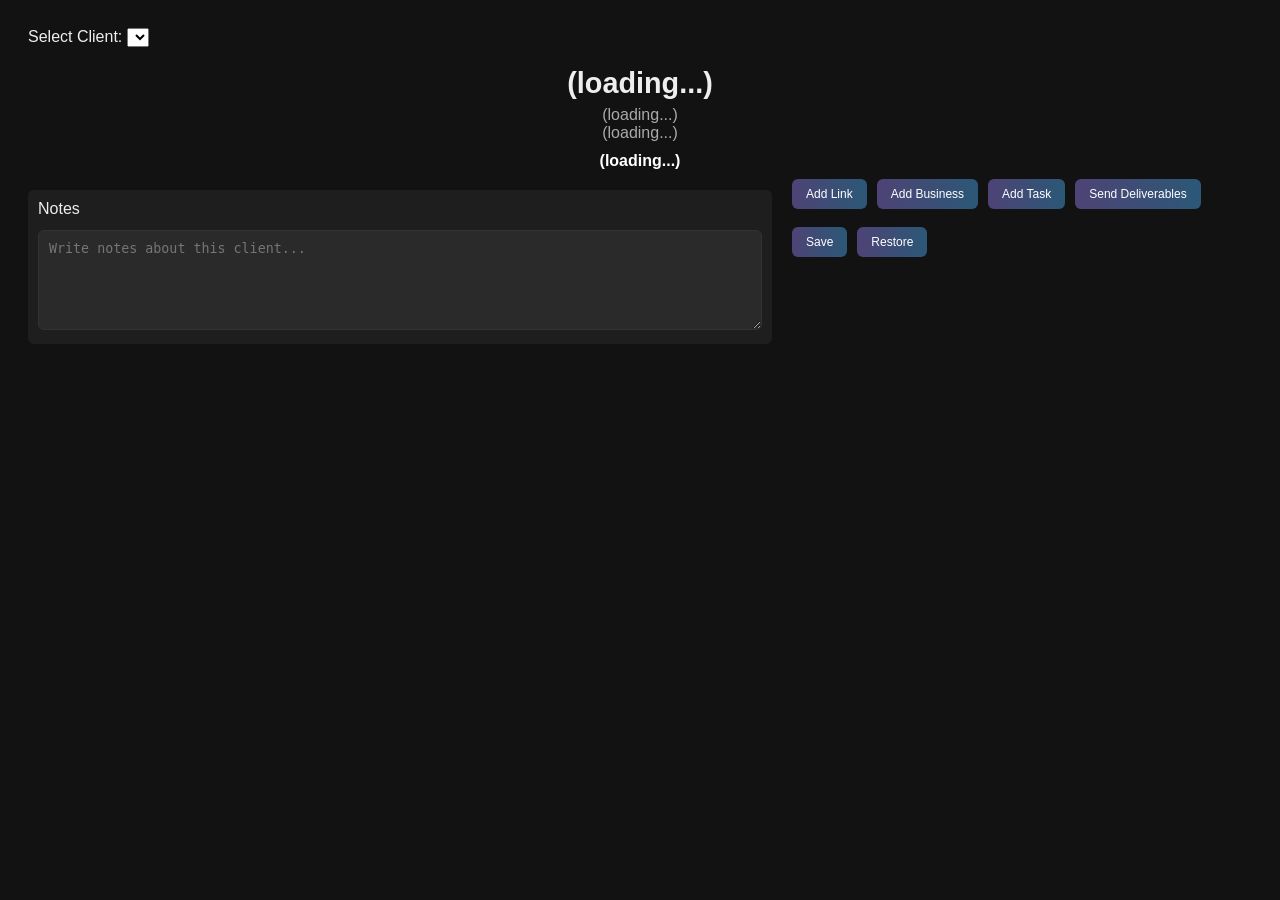
<file: HTML.html>
<!DOCTYPE html>
<html lang="en">

<!-- Head Section: sets metadata, styling, and page title -->
<head>
<meta charset="UTF-8"/>
<meta name="viewport" content="width=device-width, initial-scale=1.0"/>
<title id="pageTitle">Clients</title>

<!-- Styles: dark mode layout, form elements, buttons, layout blocks -->
<style>
body {
background-color: #121212;
color: #eee;
font-family: sans-serif;
padding: 20px; }

#titleInput {
background: transparent;
color: #fff;
font-size: 1.8em;
border: none;
border-bottom: 1px solid #444;
width: 100%;
margin-bottom: 0px;
text-align: center; }

input[type="text"] {
background: #1e1e1e;
border: 1px solid #444;
color: #eee;
padding: 8px;
margin-right: 10px;
border-radius: 4px;
flex: unset;
width: 150px;
box-sizing: border-box; }

#labelInput { flex: unset; width: 195px; }
#urlInput { flex: unset; width: 195px; }
#todoInput { flex: unset; width: 400px; }
#businessInput { flex: unset; width: 400px; }

.delete-btn {
padding: 3px 7px;
font-size: 12px;
background: #121212;
color: white;
border: none;
border-radius: 4px;
cursor: pointer;
opacity: 0.85;
transition: opacity 0.2s;}

.task-delete-btn {
background: #121212;
color: white;
padding: 2px 6px;
font-size: 12px;
border-radius: 6px;
margin-left: 10px;
cursor: pointer;}

button {
padding: 8px 14px;
background: linear-gradient(to right, #4e4376, #2b5876);
color: white;
border: none;
border-radius: 6px;
cursor: pointer;
font-size: 12px;
margin: 4px 0; }

a.button {
display: inline-block;
background: #1e1e1e;
color: white;
font-size: 13px;
text-decoration: none;
text-align: center;
padding: 8px 14px;
border-radius: 6px;
width: 180px;
box-sizing: border-box;
overflow: hidden;
text-overflow: ellipsis;
white-space: nowrap;
position: relative;
z-index: 1; }

a.button:hover { background: #1e1e1e; }

.link-buttons {
position: absolute;
top: -25px;
left: 50%;
transform: translateX(-50%);
display: none;
gap: 0px;
justify-content: center;
z-index: 2; }

.link-entry:hover .link-buttons { display: flex; }

.link-row { display: flex; align-items: flex-start; }
.link-list {
display: flex;
flex-wrap: wrap;
gap: 10px;
margin-bottom: 30px; }

.link-entry {
position: relative;
display: inline-block;
margin-bottom: 12px; }

.business-list {
display: flex;
flex-wrap: wrap;
gap: 10px;
margin-top: 10px; }

.business-entry {
display: flex;
flex-direction: column;
align-items: stretch;
background: #1e1e1e;
padding: 10px;
border-radius: 6px;
min-width: 140px;
width: fit-content; }

.business-entry span {
color: white;
font-weight: bold; }

.business-note {
background: #2a2a2a;
color: white;
border: 1px solid #2a2a2a;
border-radius: 4px;
padding: 6px;
font-size: 12px;
height: 200px;
width: 100%;
box-sizing: border-box;
resize: vertical;
Min-height: 200px;
min-width: 200px; }

textarea {
background: #2a2a2a;
color: #eee;
border: 1px solid #333;
border-radius: 6px;
padding: 10px;
margin-top: 6px;
height: 100px;
width: 100%;
box-sizing: border-box;
resize: vertical;
Min-height: 100px;
min-width: 100%; }

.notes-container {
background: #1e1e1e;
padding: 10px;
border-radius: 6px;
margin-top: 10px;
width: 100%; }
</style>
</head>




<!-- Main page layout and interactive logic -->
<body>


<div id="client-controls" style="margin-bottom: 20px;">
  <label for="client-select">Select Client:</label>
  <select id="client-select"></select>
</div>
<div id="clientTitle" style="text-align: center; font-size: 1.8em; font-weight: bold; margin-top: 10px;">
  (loading...)
</div>
<div id="contactContainer" style="text-align: center; margin-top: 6px;">
  <div id="phone" style="color: #aaa;">(loading...)</div>
  <div id="email" style="color: #aaa;">(loading...)</div>
</div>
<div id="addressContainer" style="margin-top: 10px; text-align: center;">
  <div id="address" style="font-weight: bold; color: #fff; margin-top: 4px;">(loading...)</div>
</div>


<!-- Main flex container: left = notes + business, right = inputs + todos -->
<div style="display: flex; gap: 40px; align-items: flex-start; margin-bottom: 20px;">

<!-- Left column: Business list + Notes + Links -->
<div style="flex: auto;">
<div class="business-list" id="businessList"></div>
<div class="notes-container">
<label for="notes" style="display:block; margin-bottom:6px;">Notes</label>
<textarea id="notes" placeholder="Write notes about this client..."></textarea>
</div>
<div class="link-list" id="linkList" style="margin-top: 20px;"></div>
</div>

<!-- Right column: Add buttons + input groups + todo list -->
<div style="width: 460px; display: flex; flex-direction: column; gap: 10px;">

<!-- Button row: toggles for each input section + backup controls -->
<div class="link-row" style="gap:10px; flex-wrap: wrap; margin-top: 5px;">
<button onclick="toggleInput('link')">Add Link</button>
<button onclick="toggleInput('business')">Add Business</button>
<button onclick="toggleInput('task')">Add Task</button>
<button id="send-deliverables">Send Deliverables</button>
<button onclick="saveToSheets()">Save</button>
<input type="file" id="backupFile" accept=".json" style="display:none" onchange="loadBackup(event)"/>
<button onclick="document.getElementById('backupFile').click()">Restore</button>
</div>

<!-- Input Groups (hidden until toggled) -->
<div id="linkInputGroup" class="input-group" style="display:none;">
<input type="text" id="labelInput" placeholder="Link Label (e.g. Dropbox)" onkeydown="handleEnter(event, 'addLink')"/>
<input type="text" id="urlInput" placeholder="https://example.com" onkeydown="handleEnter(event, 'addLink')"/>
<button onclick="addLink()">Add</button>
</div>

<div id="businessInputGroup" class="input-group" style="display:none;">
<input type="text" id="businessInput" placeholder="Add a business..." onkeydown="handleEnter(event, 'addBusiness')"/>
<button onclick="addBusiness()">Add</button>
</div>

<div id="taskInputGroup" class="input-group" style="display:none;">
<input type="text" id="todoInput" placeholder="Add a task..." onkeydown="handleEnter(event, 'addTodo')"/>
<button onclick="addTodo()">Add</button>
</div>

<!-- Todo list section -->
<div id="todoContainer">
<ul id="todoList" style="list-style:none; padding-left:0; width:460px;"></ul>
</div>

</div>
</div>

<!-- Extra spacing container to balance bottom layout -->
<div style="display:flex; gap:40px; align-items:flex-start; margin-bottom:40px;">
<div style="flex:2;"></div>
<div style="flex:1;">
<div id="todoContainer">
<ul id="todoList" style="list-style:none; padding-left:0;"></ul>
</div>
</div>
</div>

<!-- Scripts are below this line (will annotate separately if needed) -->
<script>
const webAppURL = "https://script.google.com/macros/s/AKfycbyxUXJourLcFgUPMyBfSNfG70RGsKogz_YV3GRfx6d_u2rLsBvAWYPxCSkNqx91HbIV/exec";

let isInitialLoad = true;

let clients = []; // Store all client data
let activeClientId = null;

const titleKey     = (id) => `${id}_title`;
const notesKey     = (id) => `${id}_notes`;
const linksKey     = (id) => `${id}_links`;
const prefsKey     = (id) => `${id}_prefs`; // optional
const todosKey     = (id) => `${id}_todos`;
const addressKey   = (id) => `${id}_address`;
const emailKey     = (id) => `${id}_email`;
const phoneKey     = (id) => `${id}_phone`;
const bizKey       = (id) => `${id}_businesses`;


function saveToSheets(force = false) {
  console.log("🟡 saveToSheets() triggered", { isInitialLoad, force });
  if (isInitialLoad && !force) return;

  const payload = {
    clientId: activeClientId,
    notes: notes.value,
    links: links,
    todos: todos,
    businesses: businesses
  };

  fetch(webAppURL, {
    method: "POST",
    body: JSON.stringify(payload),
    headers: { "Content-Type": "application/json" }
  })
  .then(res => res.text())
  .then(result => {
    console.log("✅ Saved to Google Sheets:", result);
  })
  .catch(err => {
    console.error("❌ Save failed:", err);
  });
}


function loadFromGoogleSheets() {
  fetch(`${webAppURL}?clientId=${activeClientId}`)
    .then(response => response.json())
    .then(data => {
      console.log("📦 Data from Google Sheets:", data);
      
      if (data.title) {
  clientTitle.textContent = data.title;
  localStorage.setItem(titleKey, data.title);
  pageTitle.textContent = data.title;
}

if (data.phone) {
  document.getElementById("phone").textContent = data.phone;
  localStorage.setItem(`${activeClientId}_phone`, data.phone);
}

if (data.email) {
  document.getElementById("email").textContent = data.email;
  localStorage.setItem(`${activeClientId}_email`, data.email);
}

console.log("📧 Email element:", document.getElementById("email"));
console.log("📞 Phone element:", document.getElementById("phone"));
console.log("📧 Email in data:", data.email);
console.log("📞 Phone in data:", data.phone);

      if (data.notes) {
        notes.value = data.notes;
        localStorage.setItem(notesKey, data.notes);
      }

      if (data.address) {
        document.getElementById("address").textContent = data.address;
        localStorage.setItem(addressKey, data.address);
      }

      if (Array.isArray(data.links)) {
        localStorage.setItem(linksKey, JSON.stringify(data.links));
        links = data.links;
        redrawLinks();
      }

      if (Array.isArray(data.todos)) {
        localStorage.setItem(todosKey, JSON.stringify(data.todos));
        todos = data.todos;
        redrawTodos();
      }

      if (Array.isArray(data.businesses)) {
        localStorage.setItem(bizKey, JSON.stringify(data.businesses));
        businesses = data.businesses;
        redrawBusinesses();
      }

isInitialLoad = false;

    })
    .catch(err => console.error("❌ Failed to load from Google Sheets:", err));
}

// Initialize title field
const clientTitle = document.getElementById("clientTitle");
const pageTitle = document.getElementById("pageTitle");
const savedTitle = localStorage.getItem(titleKey);
clientTitle.textContent = savedTitle || "(loading...)";
pageTitle.textContent = savedTitle || "Clients";

// Initialize notes field
const notes = document.getElementById("notes");
notes.value = localStorage.getItem(notesKey) || "";
notes.addEventListener("input", () => {
localStorage.setItem(notesKey, notes.value);
if (!isInitialLoad) saveToSheets();
});

// Load and display saved links
const linkList = document.getElementById("linkList");
let links = JSON.parse(localStorage.getItem(linksKey) || "[]");
links.forEach((link, index) => addLinkElement(link, index));

// Add a new link
function addLink() {
const label = document.getElementById("labelInput").value.trim();
const url = document.getElementById("urlInput").value.trim();
if (!label || !url) return;
const newLink = { label, url };
links.push(newLink);
localStorage.setItem(linksKey, JSON.stringify(links));
if (!isInitialLoad) saveToSheets();
addLinkElement(newLink, links.length - 1);
document.getElementById("labelInput").value = "";
document.getElementById("urlInput").value = "";
}

// Display a link element with edit/delete
function addLinkElement(link, index) {
const wrapper = document.createElement("div");
wrapper.className = "link-entry";
const a = document.createElement("a");
a.href = link.url;
a.target = "_blank";
a.textContent = link.label;
a.className = "button";
const del = document.createElement("button");
del.textContent = "✕";
del.className = "delete-btn";
del.onclick = () => {
if (confirm("Are you sure you want to delete this link?")) {
links.splice(index, 1);
localStorage.setItem(linksKey, JSON.stringify(links));
if (!isInitialLoad) saveToSheets();
wrapper.remove();
redrawLinks();
}};
const edit = document.createElement("button");
edit.textContent = "✎";
edit.className = "delete-btn";
edit.onclick = () => {
const newLabel = prompt("Edit label:", link.label);
const newUrl = prompt("Edit URL:", link.url);
if (newLabel && newUrl) {
links[index].label = newLabel;
links[index].url = newUrl;
localStorage.setItem(linksKey, JSON.stringify(links));
if (!isInitialLoad) saveToSheets();
redrawLinks();
}};
wrapper.style.display = "flex";
wrapper.style.flexDirection = "column";
wrapper.style.alignItems = "flex-start";
wrapper.style.gap = "4px";
const btnGroup = document.createElement("div");
btnGroup.className = "link-buttons";
btnGroup.appendChild(edit);
btnGroup.appendChild(del);
wrapper.appendChild(btnGroup);
wrapper.appendChild(a);
linkList.appendChild(wrapper);
}

function redrawLinks() {
linkList.innerHTML = "";
links.forEach((link, index) => addLinkElement(link, index));
}

// Todo logic
const todoList = document.getElementById("todoList");
let todos = JSON.parse(localStorage.getItem(todosKey) || "[]");
todos.forEach((item, index) => addTodoElement(item, index));

function addTodo() {
const input = document.getElementById("todoInput");
const text = input.value.trim();
if (!text) return;
todos.push(text);
localStorage.setItem(todosKey, JSON.stringify(todos));
if (!isInitialLoad) saveToSheets();
addTodoElement(text, todos.length - 1);
input.value = "";
}

function addTodoElement(text, index) {
const li = document.createElement("li");
li.style.display = "flex";
li.style.alignItems = "center";
li.style.justifyContent = "space-between";
li.style.padding = "4px 0";
const label = document.createElement("label");
label.style.display = "flex";
label.style.alignItems = "center";
label.style.gap = "8px";
const checkbox = document.createElement("input");
checkbox.type = "checkbox";
const span = document.createElement("span");
span.textContent = text;
label.appendChild(checkbox);
label.appendChild(span);
const btn = document.createElement("button");
btn.textContent = "✕";
btn.className = "task-delete-btn";
btn.onclick = () => {
if (confirm("Are you sure you want to delete this task?")) {
todos.splice(index, 1);
localStorage.setItem(todosKey, JSON.stringify(todos));
if (!isInitialLoad) saveToSheets();
li.remove();
redrawTodos();
}};
li.appendChild(label);
li.appendChild(btn);
todoList.appendChild(li);
}

function redrawTodos() {
todoList.innerHTML = "";
todos.forEach((item, index) => addTodoElement(item, index));
}

// Backup to .json file
function saveBackup() {
const data = {
title: localStorage.getItem(titleKey),
notes: localStorage.getItem(notesKey),
links: JSON.parse(localStorage.getItem(linksKey) || "[]"),
todos: JSON.parse(localStorage.getItem(todosKey) || "[]")
};
const blob = new Blob([JSON.stringify(data, null, 2)], { type: "application/json" });
const a = document.createElement("a");
a.href = URL.createObjectURL(blob);
const now = new Date();
const year = now.getFullYear();
const month = (now.getMonth() + 1).toString().padStart(2, '0');
const day = now.getDate().toString().padStart(2, '0');
let hours = now.getHours();
const minutes = now.getMinutes().toString().padStart(2, '0');
const ampm = hours >= 12 ? 'P' : 'A';
hours = hours % 12;
hours = hours ? hours : 12;
const timeStr = `${hours}-${minutes}`;
const filename = `${activeClientId}_${year}-${month}-${day}_${timeStr}${ampm}_backup.json`;
a.download = filename;
a.click();
}

// Load backup .json file
function loadBackup(event) {
  const file = event.target.files[0];
  if (!file) return;
  const reader = new FileReader();
  reader.onload = (e) => {
    try {
      const data = JSON.parse(e.target.result);
      if (data.title) {
        clientTitle.textContent = data.title;
        localStorage.setItem(titleKey, data.title);
        pageTitle.textContent = data.title;
      }
      if (data.notes) {
        localStorage.setItem(notesKey, data.notes);
        notes.value = data.notes;
      }
      if (Array.isArray(data.links)) {
        localStorage.setItem(linksKey, JSON.stringify(data.links));
        links = data.links;
        redrawLinks();
      }
      if (Array.isArray(data.todos)) {
        localStorage.setItem(todosKey, JSON.stringify(data.todos));
        todos = data.todos;
        redrawTodos();
      }

      // ✅ ADD THIS INSIDE try block after data is fully loaded
      saveToSheets();

    } catch (err) {
      alert("Invalid backup file.");
    }
  };
  reader.readAsText(file);
}

async function fetchAllClients() {
  console.log("⏬ Calling fetchAllClients...");
  try {
    const response = await fetch(`${webAppURL}?action=listClients`);
    const data = await response.json();
    console.log("✅ Clients loaded:", data);

    clients = data.records.sort((a, b) => parseInt(a.clientId) - parseInt(b.clientId));
    populateDropdown(clients);
    if (clients.length > 0) loadClient(clients[0].clientId);
  } catch (err) {
    console.error("❌ Failed to fetch clients:", err);
    alert("Error loading client list");
  }
}


function populateDropdown(clients) {
  console.log("🟣 Populating dropdown with:", clients);

  const select = document.getElementById("client-select");
  select.innerHTML = "";
  clients.forEach(client => {
    const option = document.createElement("option");
    option.value = client.clientId;
    option.textContent = `${client.clientId} – ${client.name}`;
    select.appendChild(option);
  });

  if (!select.dataset.bound) {
    select.addEventListener("change", (e) => {
      console.log("🔁 Changed to client:", e.target.value);
      loadClient(e.target.value);
    });
    select.dataset.bound = "true";
  }
}


function loadClient(clientId) {
  activeClientId = clientId;
  fetch(`${webAppURL}?clientId=${clientId}`)
    .then(response => response.json())
    .then(data => {
      if (data.title) {
        clientTitle.textContent = data.title;
        pageTitle.textContent = data.title;
        localStorage.setItem(`${clientId}_title`, data.title);
      }

      if (data.phone) {
        document.getElementById("phone").textContent = data.phone;
        localStorage.setItem(`${clientId}_phone`, data.phone);
      }

      if (data.email) {
        document.getElementById("email").textContent = data.email;
        localStorage.setItem(`${clientId}_email`, data.email);
      }

      if (data.address) {
        document.getElementById("address").textContent = data.address;
        localStorage.setItem(`${clientId}_address`, data.address);
      }

      if (data.notes) {
        notes.value = data.notes;
        localStorage.setItem(`${clientId}_notes`, data.notes);
      }

      if (Array.isArray(data.links)) {
        links = data.links;
        localStorage.setItem(`${clientId}_links`, JSON.stringify(links));
        redrawLinks();
      }

      if (Array.isArray(data.todos)) {
        todos = data.todos;
        localStorage.setItem(`${clientId}_todos`, JSON.stringify(todos));
        redrawTodos();
      }

      if (Array.isArray(data.businesses)) {
        businesses = data.businesses;
        localStorage.setItem(`${clientId}_businesses`, JSON.stringify(businesses));
        redrawBusinesses();
      }

      isInitialLoad = false;
    })
    .catch(err => {
      console.error("❌ Error loading client data:", err);
      alert("Failed to load client.");
    });
}


document.querySelectorAll("#send-deliverables").forEach(button => {
  button.addEventListener("click", async () => {
    if (!activeClientId) {
      alert("No client selected.");
      return;
    }

    try {
      const response = await fetch("https://script.google.com/macros/s/AKfycbyxUXJourLcFgUPMyBfSNfG70RGsKogz_YV3GRfx6d_u2rLsBvAWYPxCSkNqx91HbIV/exec", {
        method: "POST",
        headers: { "Content-Type": "application/json" },
        body: JSON.stringify({
          clientId: activeClientId,
          action: "sendDeliverables"
        })
      });

      const result = await response.json();
      if (result.success) {
        alert("✅ Deliverables email sent!");
      } else {
        alert("❌ Failed to send deliverables.");
      }
    } catch (err) {
      console.error("Deliverables send error:", err);
      alert("An error occurred while sending deliverables.");
    }
  });
});




// Business section logic
const businessList = document.getElementById("businessList");
let businesses = JSON.parse(localStorage.getItem(bizKey) || "[]");
businesses.forEach((biz, index) => addBusinessElement(biz, index));

function addBusinessElement(biz, index) {
const wrapper = document.createElement("div");
wrapper.className = "business-entry";
const header = document.createElement("div");
header.style.display = "flex";
header.style.justifyContent = "space-between";
header.style.alignItems = "center";
const title = document.createElement("span");
title.textContent = biz.name;
const del = document.createElement("button");
del.textContent = "✕";
del.className = "task-delete-btn";
del.onclick = () => {
if (confirm("Are you sure you want to delete this business?")) {
businesses.splice(index, 1);
localStorage.setItem(bizKey, JSON.stringify(businesses));
if (!isInitialLoad) saveToSheets();
wrapper.remove();
redrawBusinesses();
}};
header.appendChild(title);
header.appendChild(del);
const note = document.createElement("textarea");
note.className = "business-note";
note.placeholder = "Post schedule, tone, branding rules...";
note.value = biz.note || "";
note.addEventListener("input", () => {
  businesses[index].note = note.value;
  localStorage.setItem(bizKey, JSON.stringify(businesses));
if (!isInitialLoad) saveToSheets();
});
wrapper.appendChild(header);
wrapper.appendChild(note);
businessList.appendChild(wrapper);
}

function redrawBusinesses() {
businessList.innerHTML = "";
businesses.forEach((biz, index) => addBusinessElement(biz, index));
}

function addBusiness() {
const name = document.getElementById("businessInput").value.trim();
if (!name) return;
const newBiz = { name, note: "" };
businesses.push(newBiz);
localStorage.setItem(bizKey, JSON.stringify(businesses));
if (!isInitialLoad) saveToSheets();
addBusinessElement(newBiz, businesses.length - 1);
document.getElementById("businessInput").value = "";
}

// Enter key bindings for all input fields
["urlInput","todoInput","labelInput","businessInput"].forEach(id => {
document.getElementById(id).addEventListener("keydown", function(e) {
if (e.key === "Enter") {
e.preventDefault();
if (id === "labelInput") document.getElementById("urlInput").focus();
else if (id === "urlInput") addLink();
else if (id === "todoInput") addTodo();
else if (id === "businessInput") addBusiness();
}});
});

// Toggle input group visibility
function toggleInput(type) {
const groups = {
link: document.getElementById("linkInputGroup"),
business: document.getElementById("businessInputGroup"),
task: document.getElementById("taskInputGroup")
};
if (groups[type].style.display === "flex") {
groups[type].style.display = "none";
} else {
Object.values(groups).forEach(group => group.style.display = "none");
groups[type].style.display = "flex";
}
}

// Helper for Enter key form submission
function handleEnter(event, action) {
if (event.key === "Enter") {
event.preventDefault();
if (typeof window[action] === "function") {
window[action]();
if (action === "addLink") document.getElementById("linkInputGroup").style.display = "none";
else if (action === "addBusiness") document.getElementById("businessInputGroup").style.display = "none";
else if (action === "addTodo") document.getElementById("taskInputGroup").style.display = "none";
}}}

window.addEventListener("DOMContentLoaded", () => {
  fetchAllClients(); // Load dropdown and first client
});


</script>

</body>
</html>
</file>
